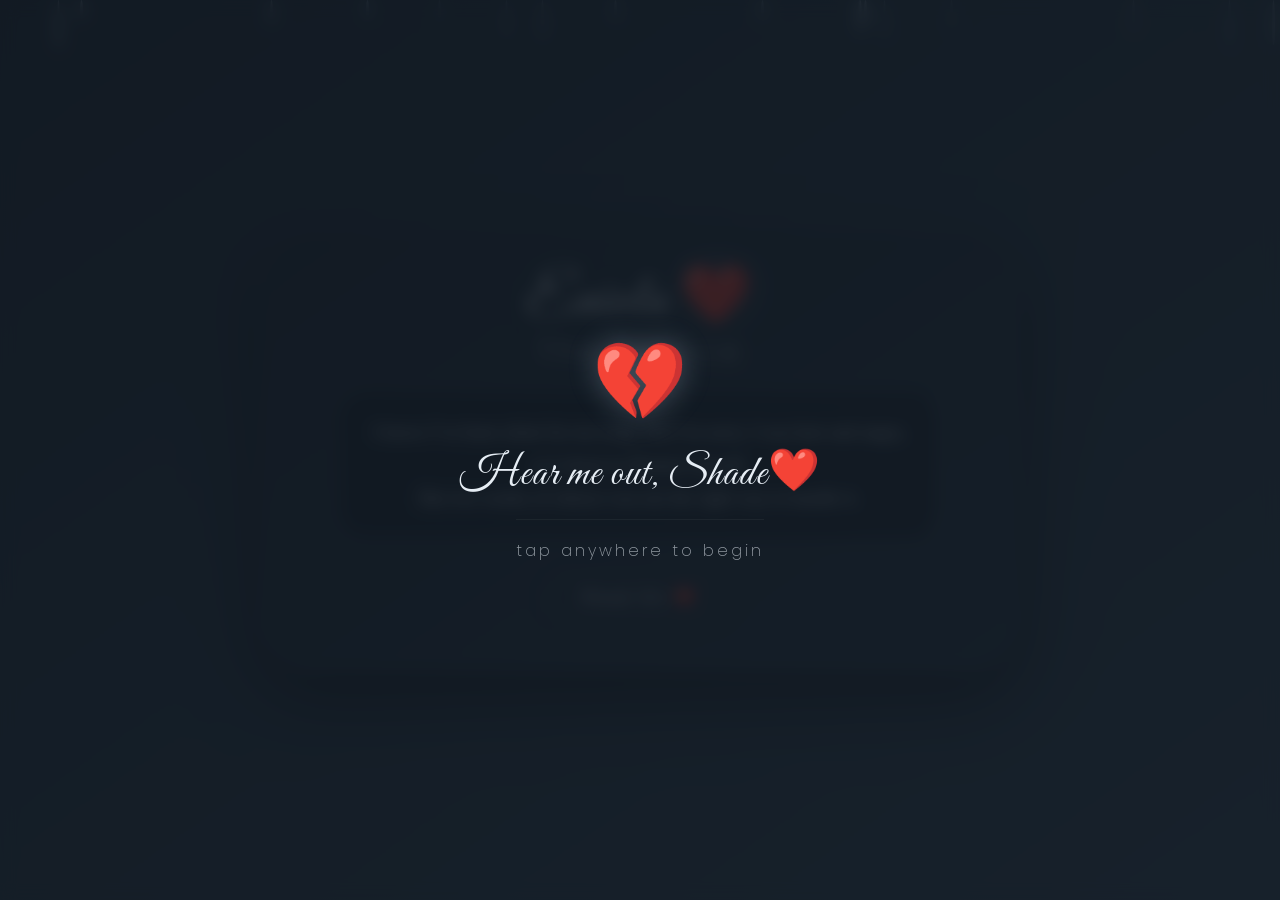
<file: index.html>
<!DOCTYPE html>
<html lang="en">
<head>
  <meta charset="UTF-8" />
  <meta name="viewport" content="width=device-width, initial-scale=1.0" />
  <title>I'm Sorry 💔</title>

  <!-- Google Fonts: refined elegance -->
  <link href="https://fonts.googleapis.com/css2?family=Great+Vibes&family=Poppins:wght@200;300;400;600&display=swap" rel="stylesheet" />

  <!-- ===== STYLESHEET ===== -->
  <link rel="stylesheet" href="Style.css" />

  <style>
    /* start screen sub-text */
    #startScreen .sub {
      font-size: 1rem;
      opacity: 0.6;
      border-top: 1px solid rgba(255,255,255,0.08);
      padding-top: 18px;
      margin-top: 12px;
      letter-spacing: 3px;
      font-weight: 200;
    }

    /* forgive page specific */
    .forgive-buttons {
      display: flex;
      gap: 24px;
      justify-content: center;
      margin-top: 30px;
      flex-wrap: wrap;
    }

    .forgive-buttons button {
      min-width: 120px;
      padding: 14px 36px;
      font-size: 1.2rem;
      font-weight: 300;
      letter-spacing: 2px;
      border-radius: 60px;
      border: 1px solid rgba(200, 215, 230, 0.25);
      background: rgba(255, 255, 255, 0.04);
      color: #e0eaf3;
      cursor: pointer;
      transition: all 0.35s ease;
      backdrop-filter: blur(2px);
    }

    .forgive-buttons button:hover {
      background: rgba(255, 255, 255, 0.12);
      transform: scale(1.04);
      border-color: rgba(200, 215, 230, 0.5);
      box-shadow: 0 0 30px rgba(160, 185, 210, 0.15);
    }

    .forgive-buttons .btn-yes {
      border-color: rgba(130, 210, 160, 0.35);
    }

    .forgive-buttons .btn-yes:hover {
      border-color: rgba(130, 210, 160, 0.7);
      box-shadow: 0 0 40px rgba(130, 210, 160, 0.15);
    }

    .forgive-buttons .btn-no {
      border-color: rgba(210, 150, 150, 0.3);
    }

    .forgive-buttons .btn-no:hover {
      border-color: rgba(210, 150, 150, 0.6);
      box-shadow: 0 0 40px rgba(210, 150, 150, 0.12);
    }

    .sure-message {
      margin-top: 18px;
      font-size: 1.1rem;
      color: #d4dce6;
      opacity: 0.8;
      letter-spacing: 1px;
      animation: fadeIn 0.6s ease;
    }

    @keyframes fadeIn {
      0% { opacity: 0; transform: translateY(10px); }
      100% { opacity: 1; transform: translateY(0); }
    }

    .celebratory-emoji {
      font-size: 4rem;
      display: block;
      margin-bottom: 10px;
      animation: pulseHeart 2s infinite alternate;
    }

    .goodbye-message {
      font-family: 'Great Vibes', cursive;
      font-size: 2.8rem;
      color: #d4dce6;
      text-shadow: 0 0 30px rgba(160, 180, 200, 0.2);
      margin-top: 10px;
    }
  </style>
</head>
<body>

  <!-- ===== START SCREEN ===== -->
  <div id="startScreen">
    <span>💔</span>
    <div style="font-family: 'Great Vibes', cursive; font-size: 2.6rem; line-height: 1.2; margin-bottom: 6px;">Hear me out, Shade❤️</div>
    <div class="sub">tap anywhere to begin</div>
  </div>

  <!-- ===== TEARS (falling) ===== -->
  <div class="tears-container" id="tearsContainer"></div>

  <!-- ===== MUSIC (autoplay hidden) ===== -->
  <audio id="bgMusic" loop></audio>

  <!-- ===== SPA CONTAINER ===== -->
  <div class="page-container" id="pageContainer">
    <!-- dynamic content injected by JS -->
  </div>

  <!-- ===== JAVASCRIPT ===== -->
  <script src="Script.js"></script>
</body>
</html>
</file>
<file: Style.css>
/* ============================================
   style.css  –  refined aesthetics
   ============================================ */

/* ----- RESET & BASE ----- */
* {
  margin: 0;
  padding: 0;
  box-sizing: border-box;
}

body {
  min-height: 100vh;
  display: flex;
  justify-content: center;
  align-items: center;
  font-family: 'Poppins', sans-serif;
  font-weight: 300;
  color: #f0f0f0;
  background: linear-gradient(145deg, #1e2b36 0%, #2c4050 100%);
  transition: background 1.4s cubic-bezier(0.25, 0.46, 0.45, 0.94);
  overflow: hidden;
  padding: 20px;
  position: relative;
}

/* ----- START SCREEN (dreamy overlay) ----- */
#startScreen {
  position: fixed;
  top: 0;
  left: 0;
  width: 100%;
  height: 100%;
  background: rgba(16, 24, 32, 0.82);
  backdrop-filter: blur(8px);
  -webkit-backdrop-filter: blur(8px);
  display: flex;
  flex-direction: column;
  justify-content: center;
  align-items: center;
  z-index: 1000;
  color: #e6edf4;
  cursor: pointer;
  text-align: center;
  padding: 30px;
  transition: opacity 1s ease, visibility 1s ease;
  font-weight: 300;
  letter-spacing: 1px;
}

#startScreen.hidden {
  opacity: 0;
  visibility: hidden;
  pointer-events: none;
}

#startScreen span:first-child {
  font-family: 'Great Vibes', cursive;
  font-size: 4.8rem;
  display: block;
  margin-bottom: 12px;
  animation: pulseHeart 2.6s infinite alternate;
  text-shadow: 0 0 30px rgba(180, 200, 220, 0.3);
}

@keyframes pulseHeart {
  0% { transform: scale(1); opacity: 0.7; text-shadow: 0 0 20px #a0b8ce; }
  100% { transform: scale(1.06); opacity: 1; text-shadow: 0 0 50px #c0d4e6; }
}

/* ----- TEARS CONTAINER (falling) ----- */
.tears-container {
  position: fixed;
  top: 0;
  left: 0;
  width: 100%;
  height: 100%;
  pointer-events: none;
  z-index: 0;
  overflow: hidden;
}

.tear {
  position: absolute;
  width: 3px;
  border-radius: 50% 50% 50% 50% / 60% 60% 40% 40%;
  opacity: 0.35;
  background: #b8c9dd;
  box-shadow: 0 0 12px #8ba1b5;
  animation: fall linear infinite;
}

/* subtle variety in tear colours */
.tear:nth-child(5n)   { background: #b8d4e8; box-shadow: 0 0 14px #6d9bbf; }
.tear:nth-child(5n+1) { background: #d0dce8; box-shadow: 0 0 14px #9eb2c9; }
.tear:nth-child(5n+2) { background: #aac2d8; box-shadow: 0 0 14px #5f7f9e; }
.tear:nth-child(5n+3) { background: #c8d8e6; box-shadow: 0 0 14px #8aa3b9; }
.tear:nth-child(5n+4) { background: #b0c8dd; box-shadow: 0 0 14px #7897b3; }

@keyframes fall {
  0%   { transform: translateY(-10vh) translateX(0) rotate(0deg) scale(0.6); opacity: 0.05; }
  15%  { opacity: 0.5; }
  85%  { opacity: 0.5; }
  100% { transform: translateY(110vh) translateX(18px) rotate(5deg) scale(0.9); opacity: 0; }
}

/* ----- MAIN CARD (glass-morphism) ----- */
.page-container {
  position: relative;
  z-index: 2;
  max-width: 760px;
  width: 100%;
  margin: 0 auto;
  padding: 32px 30px 50px;
  background: rgba(20, 30, 40, 0.22);
  backdrop-filter: blur(6px);
  -webkit-backdrop-filter: blur(6px);
  border-radius: 56px;
  border: 1px solid rgba(255, 255, 255, 0.05);
  box-shadow: 0 30px 70px rgba(0, 0, 0, 0.5), inset 0 1px 0 rgba(255, 255, 255, 0.06);
  transition: all 0.3s ease;
  text-align: center;
}

/* ----- TYPOGRAPHY : soft & elegant ----- */
.name {
  font-family: 'Great Vibes', cursive;
  font-size: 3.6rem;
  font-weight: 400;
  color: #f2f7fc;
  text-shadow: 0 0 30px rgba(160, 185, 210, 0.4), 0 4px 20px rgba(0,0,0,0.3);
  margin-bottom: 0.1rem;
  letter-spacing: 1.5px;
  animation: glowPulse 4s infinite alternate;
}

@keyframes glowPulse {
  0% { text-shadow: 0 0 18px #9bb0c9, 0 0 30px #6f8aa5; }
  100% { text-shadow: 0 0 30px #d0dce8, 0 0 60px #a0b8ce; }
}

.glow {
  font-family: 'Poppins', sans-serif;
  font-weight: 200;
  font-size: 1.8rem;
  letter-spacing: 4px;
  color: #e6eef6;
  text-shadow: 0 0 12px rgba(160, 180, 200, 0.3), 0 2px 12px rgba(0,0,0,0.2);
  margin-top: -8px;
  margin-bottom: 20px;
  opacity: 0.85;
}

/* ----- HANDWRITING MESSAGE (elegant reveal) ----- */
.handwriting {
  font-family: 'Times New Roman', Times, serif;
  font-size: 1.15rem;
  line-height: 1.8;
  color: #e4ecf5;
  background: rgba(10, 18, 26, 0.25);
  padding: 22px 28px;
  border-radius: 28px;
  backdrop-filter: blur(2px);
  -webkit-backdrop-filter: blur(2px);
  border: 1px solid rgba(255, 255, 255, 0.04);
  max-width: 600px;
  margin: 16px auto 0;
  text-align: center;
  white-space: pre-line;
  word-wrap: break-word;
  box-shadow: inset 0 2px 10px rgba(0,0,0,0.15);
  transition: all 0.3s;
  /* typing effect via JS (width animation) */
  overflow: hidden;
  width: 0;
  animation: typing 3.8s steps(50, end) forwards, blink 0.9s step-end 4;
  animation-delay: 0.2s;
  border-right: 2px solid rgba(200, 215, 230, 0.3);
}

@keyframes typing {
  from { width: 0; }
  to { width: 100%; }
}

@keyframes blink {
  0%, 100% { border-color: rgba(200, 215, 230, 0.3); }
  50% { border-color: transparent; }
}

/* ----- BUTTONS (minimal, poetic) ----- */
button {
  margin-top: 36px;
  padding: 12px 34px;
  font-size: 1.05rem;
  font-weight: 300;
  letter-spacing: 2.5px;
  border-radius: 60px;
  border: 1px solid rgba(200, 215, 230, 0.25);
  background: rgba(255, 255, 255, 0.03);
  color: #e0eaf3;
  cursor: pointer;
  transition: all 0.35s ease;
  backdrop-filter: blur(2px);
  box-shadow: 0 0 20px rgba(0,0,0,0.1);
}

button:hover {
  background: rgba(255, 255, 255, 0.08);
  transform: scale(1.02);
  border-color: rgba(200, 215, 230, 0.5);
  box-shadow: 0 0 30px rgba(160, 185, 210, 0.15);
}

button:active {
  transform: scale(0.97);
}

/* forgive page specific buttons - handled inline, but we keep base */

/* ----- RESPONSIVE (touch) ----- */
@media (max-width: 600px) {
  .page-container {
    padding: 24px 18px 38px;
    border-radius: 36px;
  }
  .name {
    font-size: 2.8rem;
  }
  .glow {
    font-size: 1.3rem;
    letter-spacing: 2px;
  }
  .handwriting {
    font-size: 1rem;
    padding: 18px 16px;
    max-width: 100%;
  }
  button {
    padding: 10px 24px;
    font-size: 0.95rem;
  }
  #startScreen span:first-child {
    font-size: 3.8rem;
  }
  .forgive-buttons {
    gap: 14px;
  }
  .forgive-buttons button {
    min-width: 100px;
    padding: 12px 24px;
    font-size: 1rem;
  }
}
</file>
